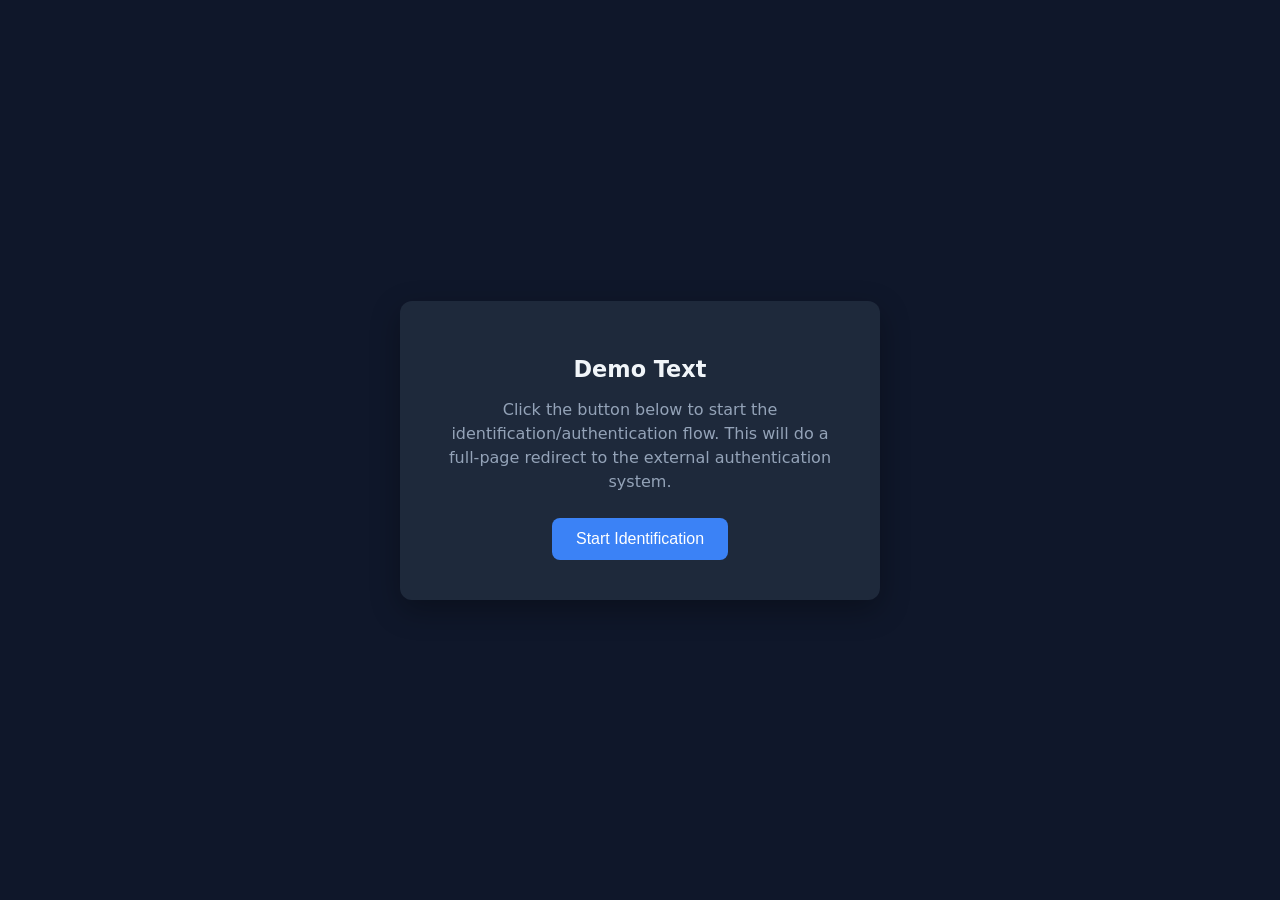
<file: index.html>
<!doctype html>
<html lang="en">
<head>
  <meta charset="utf-8" />
  <title>Identification Flow Demo</title>
  <link rel="stylesheet" href="style.css" />
</head>
<body>
  <div class="card">
    <h1>Demo Text</h1>
    <p>Click the button below to start the identification/authentication flow. This will do a full-page redirect to the external authentication system.</p>
    <button id="start-btn">Start Identification</button>
  </div>

  <script>
    // Demo-only values — replace before production. See README.md.
    const IDENTIFICATION_ENTRY_URL = "https://onboarding.test.gcw.ng.telekom.net/identification-redirect";
    const DEFAULT_ASSIGNMENT_ID = "demo-assignment-123"; // PLACEHOLDER: used when no ?assignment_id= is given
    const assignmentId = new URLSearchParams(window.location.search).get("assignment_id") || DEFAULT_ASSIGNMENT_ID;

    document.getElementById("start-btn").addEventListener("click", () => {
      window.location.href = `${IDENTIFICATION_ENTRY_URL}/${assignmentId}`;
    });
  </script>
</body>
</html>
</file>
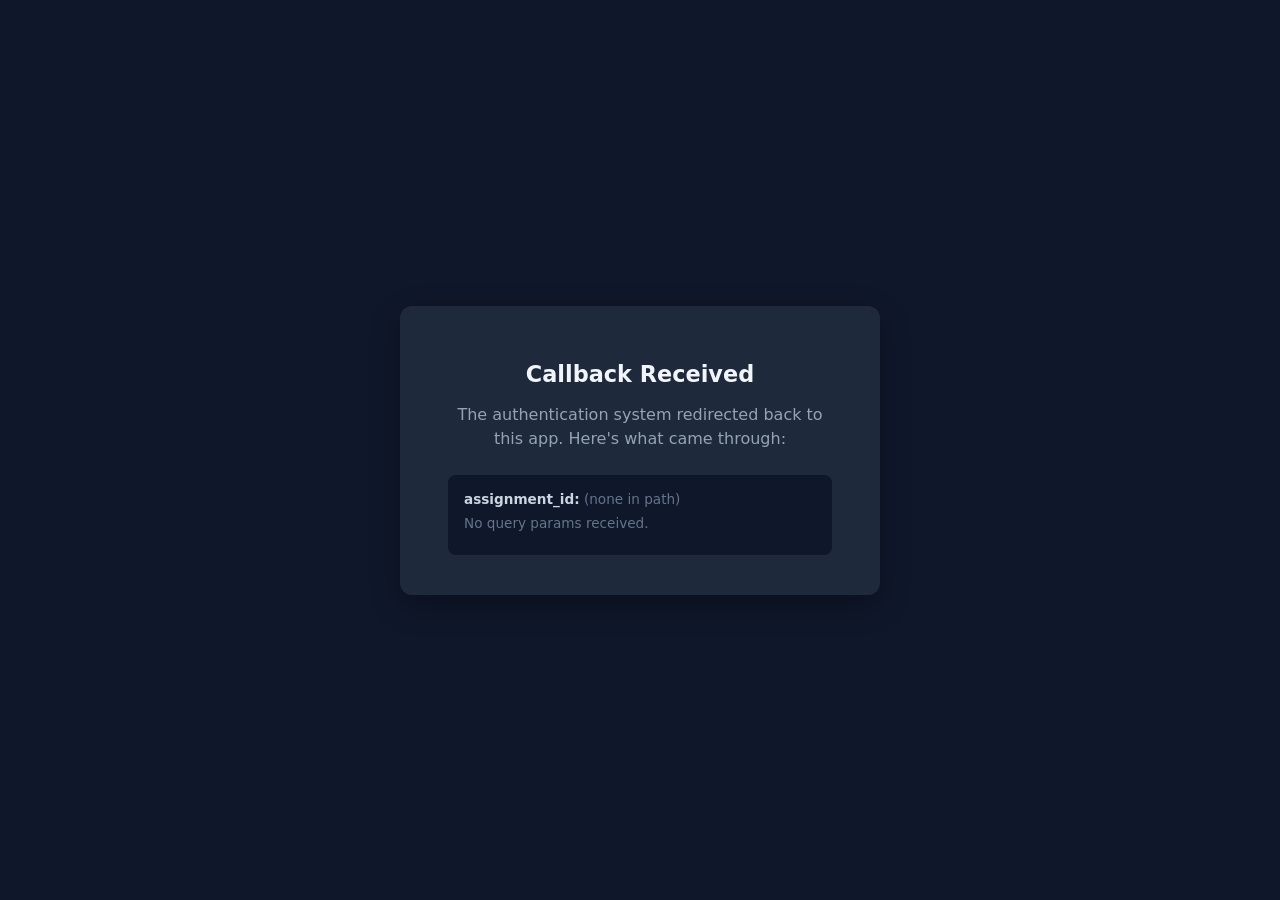
<file: identification-redirect.html>
<!doctype html>
<html lang="en">
<head>
  <meta charset="utf-8" />
  <title>Identification Callback Received</title>
  <link rel="stylesheet" href="style.css" />
</head>
<body>
  <div class="card">
    <h1>Callback Received</h1>
    <p>The authentication system redirected back to this app. Here's what came through:</p>
    <div class="details" id="details"></div>
  </div>

  <script>
    const pathParts = window.location.pathname.split("/").filter(Boolean);
    // Expecting: identification-redirect/<assignment_id>
    const assignmentId = pathParts.length > 1 ? pathParts[pathParts.length - 1] : "(none in path)";

    const params = new URLSearchParams(window.location.search);
    const details = document.getElementById("details");

    const assignmentField = document.createElement("div");
    assignmentField.className = "field";
    assignmentField.innerHTML = `<strong>assignment_id:</strong> ${assignmentId}`;
    details.appendChild(assignmentField);

    if ([...params.keys()].length === 0) {
      const none = document.createElement("div");
      none.className = "field";
      none.textContent = "No query params received.";
      details.appendChild(none);
    } else {
      params.forEach((value, key) => {
        const field = document.createElement("div");
        field.className = "field";
        field.innerHTML = `<strong>${key}:</strong> ${value}`;
        details.appendChild(field);
      });
    }
  </script>
</body>
</html>
</file>
<file: style.css>
* {
  box-sizing: border-box;
}

body {
  margin: 0;
  min-height: 100vh;
  display: flex;
  align-items: center;
  justify-content: center;
  background: #0f172a;
  color: #f1f5f9;
  font-family: system-ui, -apple-system, "Segoe UI", Roboto, sans-serif;
}

.card {
  background: #1e293b;
  border-radius: 12px;
  padding: 2.5rem 3rem;
  text-align: center;
  box-shadow: 0 10px 30px rgba(0, 0, 0, 0.3);
  max-width: 480px;
}

h1 {
  font-size: 1.4rem;
  margin-bottom: 0.5rem;
}

p {
  color: #94a3b8;
  margin-bottom: 1.5rem;
  line-height: 1.5;
}

button {
  background: #3b82f6;
  color: white;
  border: none;
  padding: 0.75rem 1.5rem;
  font-size: 1rem;
  border-radius: 8px;
  cursor: pointer;
}

button:hover {
  background: #2563eb;
}

.details {
  margin-top: 1.5rem;
  text-align: left;
  font-size: 0.85rem;
  color: #64748b;
  background: #0f172a;
  border-radius: 8px;
  padding: 1rem;
  word-break: break-all;
}

.field {
  margin-bottom: 0.5rem;
}

.field strong {
  color: #cbd5e1;
}
</file>
